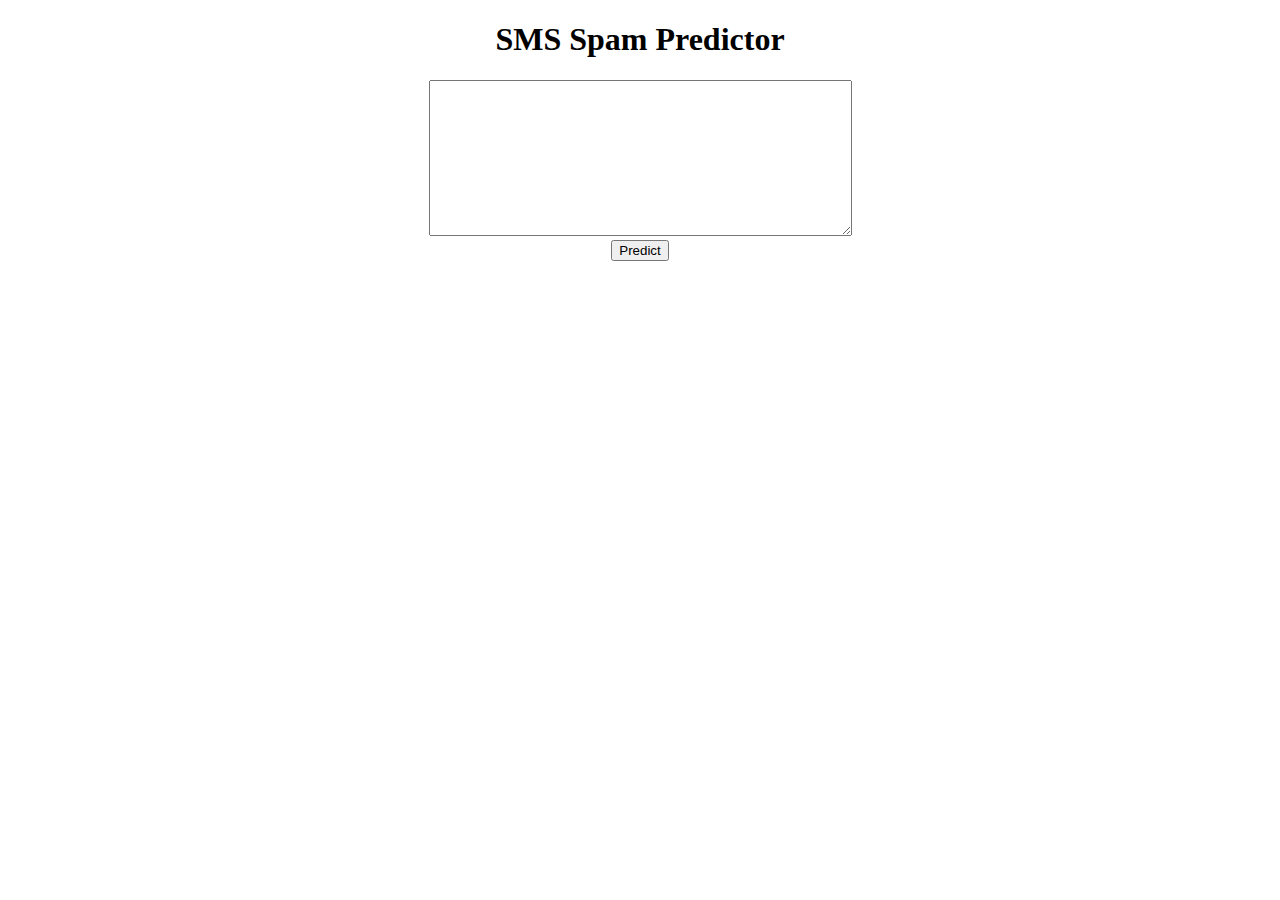
<file: templetes/home.html>
<!DOCTYPE html>
<html lang="en">
<head>
    <meta charset="UTF-8">
    <meta name="viewport" content="width=device-width, initial-scale=1.0">
    <title>SpamDetection</title>
    <style>
        body{
            text-align: center;
        }
    </style>
</head>
<body>
    <h1>SMS Spam Predictor</h1>
    <form action="{% url 'predict' %}">
        <textarea name="fulltext" id="" cols="50" rows="10"></textarea>
        <br>
        <input type="submit" value="Predict">
    </form>
</body>
</html>
</file>
